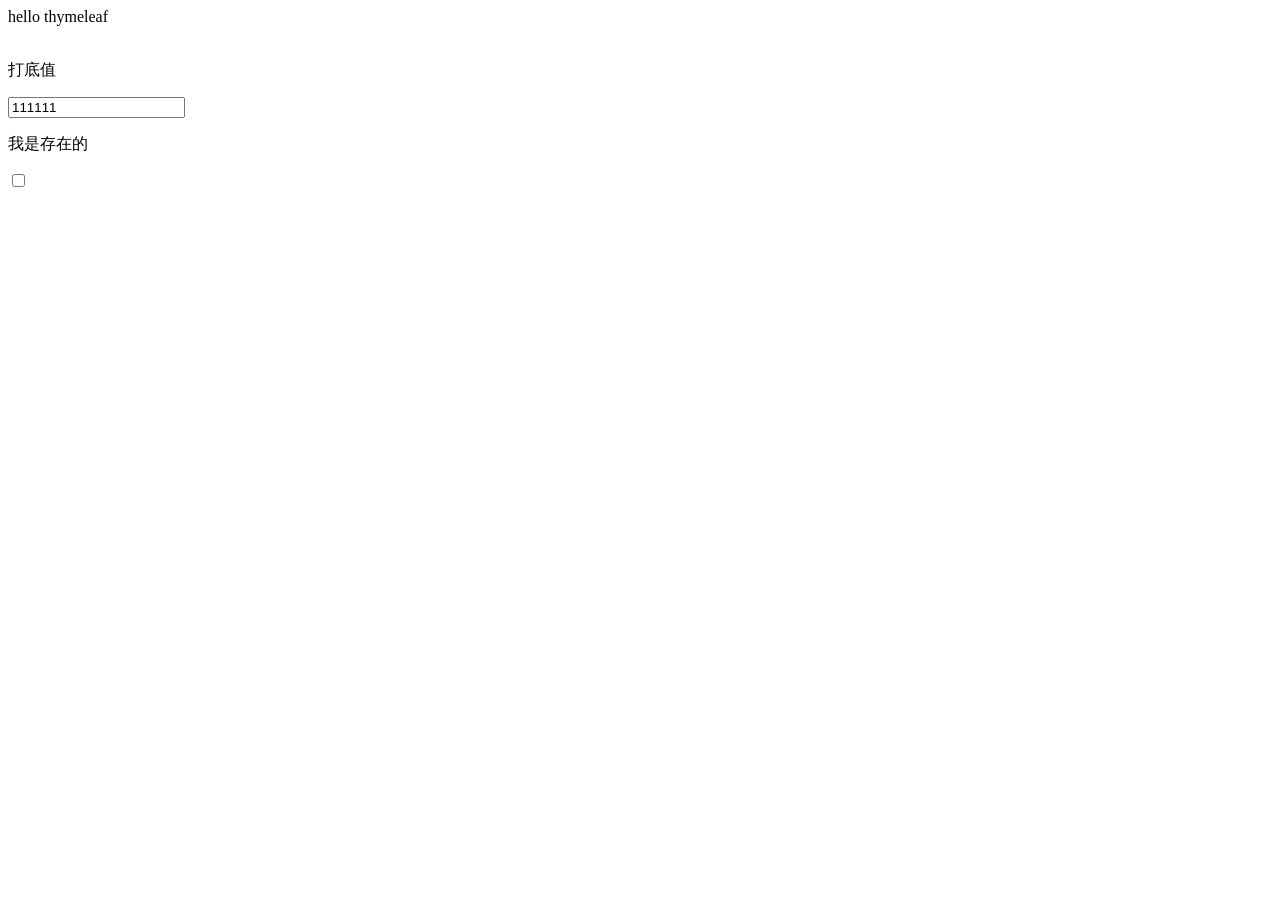
<file: gmall-item-web/src/main/resources/templates/index.html>
<!DOCTYPE html>
<html lang="en" xmlns="http://www.w3.org/1999/xhtml" xmlns:th="http://www.thymeleaf.org">
<head>
    <meta charset="UTF-8" />
    <title>Title</title>
</head>
<body>
        hello thymeleaf
        <br>

        <!-- 取值 -->

        <br />
        <p th:text="${hello}">打底值</p>

        <!-- 循环 -->
        <p th:each="str:${list}" th:text="${str}"></p>

        <p th:each="str:${list}">
                 <input th:text="${str}" th:value="${str}" value="111111"/>
        </p>

        <!-- 判断 -->
        <p th:if="1==1" >我是存在的</p>

        <input type="checkbox" th:checked="${check}=='1'" />

        <!-- 页面引入-->

        <!-- 传值给javascript -->

</body>
</html>
</file>
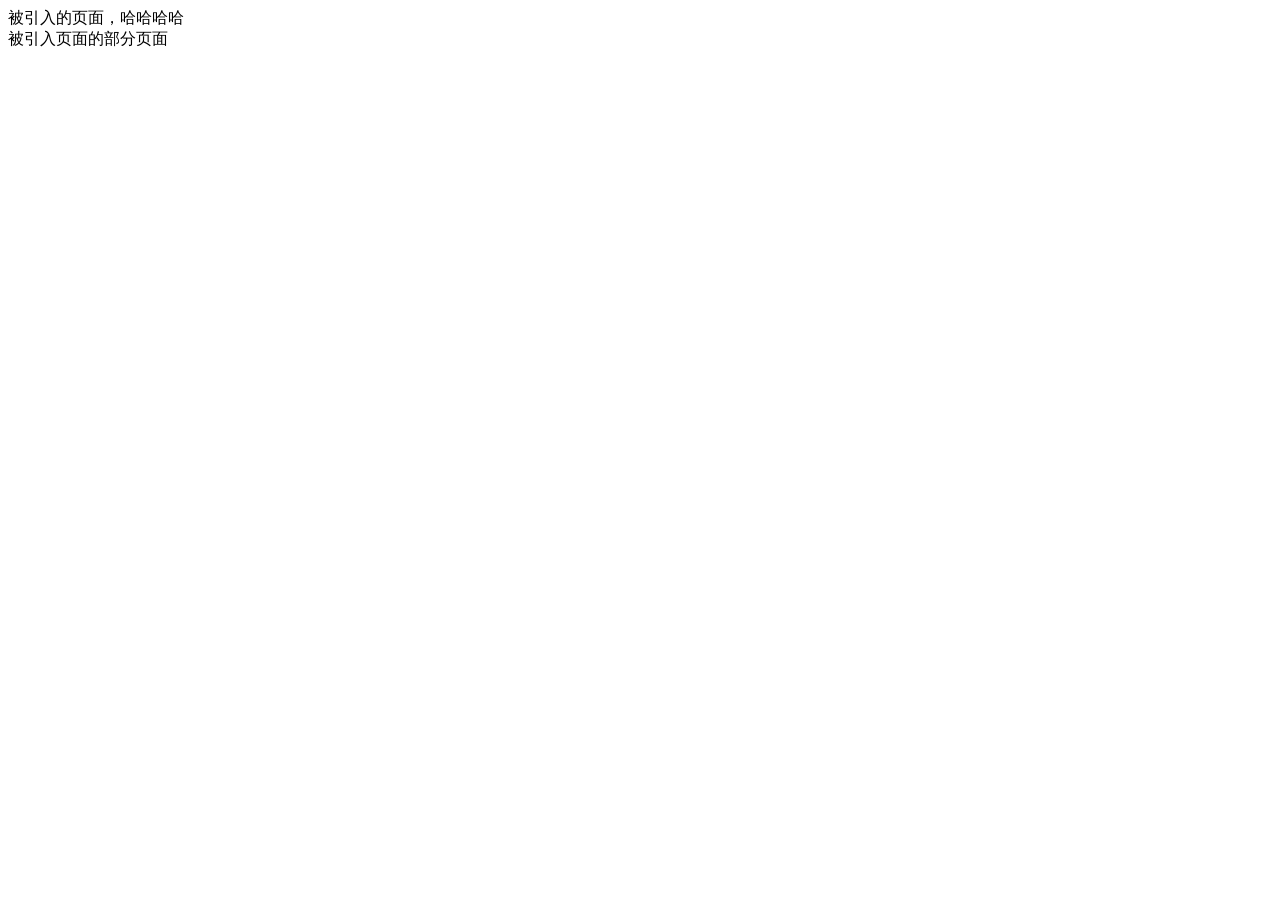
<file: gmall-item-web/src/main/resources/templates/indexInner.html>
<!DOCTYPE html>
<html lang="en" xmlns="http://www.w3.org/1999/xhtml" xmlns:th="http://www.thymeleaf.org">
<head>
    <meta charset="UTF-8" />
    <title>Title</title>
</head>
<body>

        被引入的页面，哈哈哈哈

        <div th:fragment="innerPart"> 被引入页面的部分页面 </div>

</body>
</html>
</file>
